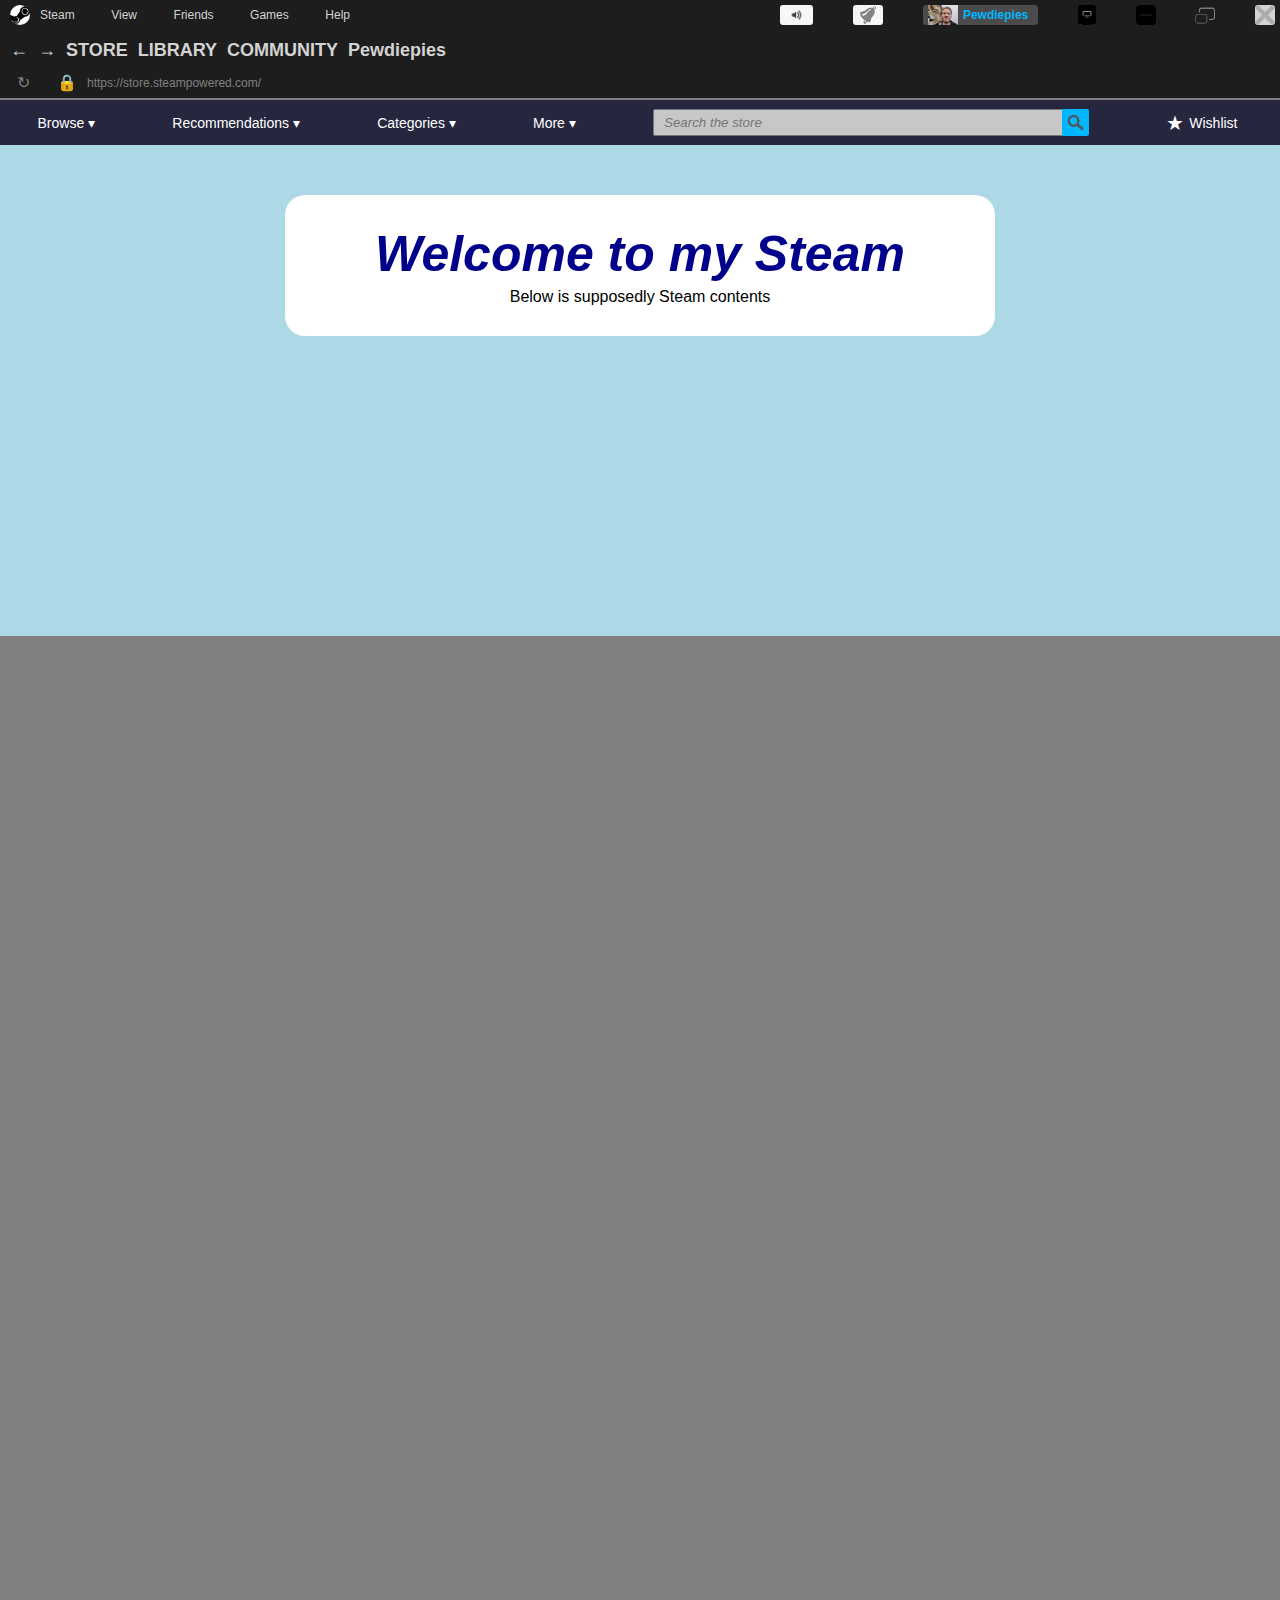
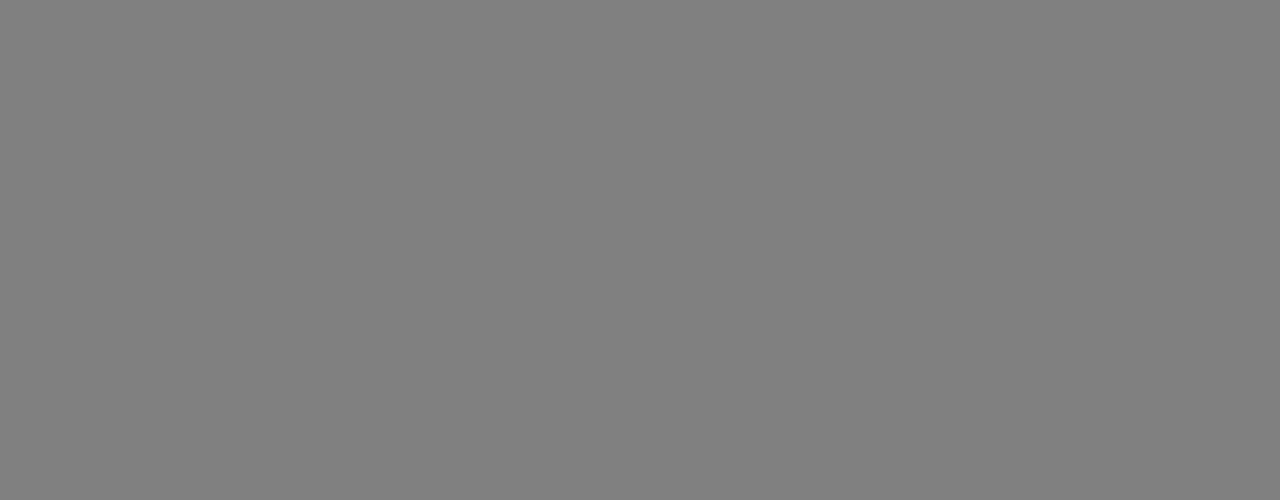
<file: index.html>
<!DOCTYPE html>
<html lang="en">
    <head>
        <title>Steam Store</title>
        <link rel="stylesheet" href="steamstore.css">
        <link rel="stylesheet" href="steamreact.css">
    </head>
    <!-- COMPLETE THE CODE AFTER LEARNING JAVASCRIPT-->
    <body>
        <div class="ui">
            <div class="settings">
                <div class="settings-button">
                    <div class="steam-button">
                        <img class="steam-logo" src="steam_images/steam_icon.png">
                        <div class="steam-profile">Steam</div> 
                    </div>
                    <div class="view-button">View</div>
                    <div class="friends-button">Friends</div>
                    <div class="games-button">Games</div>
                    <div class="help-button">Help</div>
                </div>
                <div class="extra">
                    <div class="extra-justify">
                        <img class="speaker-logo" src="steam_images/speaker.jpg">
                        <img class="bell-logo" src="steam_images/bell2.png">
                        <div class="profile-settings">
                            <img class="profile-pictures" src="steam_images/hqdefault.avif">
                            <div class="profile-name">Pewdiepies</div>
                        </div>
                        <img class="desktop-logo" src="steam_images/desktop.avif">
                        <img class="minimize-logo" src="steam_images/minimize.png">
                        <img class="maximize-logo" src="steam_images/fullscreen.png">
                        <img class="close-logo" src="steam_images/close.png">
                    </div>
                </div>
            </div>
            <div class="optionlist">
                <div class="backarrow">&#8592;</div>
                <div class="arrow">&rarr;</div>
                <div class="title-store">
                    <div class="store">STORE</div>
                    <div class="tooltip">
                        <div class="hover">Featured</div>
                        <div class="hover">Discovery Queue</div>
                        <div class="hover">Wishlist</div>
                        <div class="hover">Points Shop</div>
                        <div class="hover">News</div>
                        <div class="hover">Chart</div>
                    </div>
                </div>
                <div class="title-library">
                    <div class="library">LIBRARY</div>
                    <div class="tooltip">
                        <div class="hover">Home</div>
                        <div class="hover">Collections</div>
                        <div class="download">Downloads</div>
                    </div>
                </div>
                <div class="title-community">
                    <div class="community">COMMUNITY</div>
                    <div class="tooltip">
                        <div class="hover">Home</div>
                        <div class="hover">Discussions</div>
                        <div class="hover">Workshop</div>
                        <div class="hover">Market</div>
                        <div class="hover">Broadcasts</div>
                    </div>
                </div>
                <div class="title-profile">
                    <div class="profile-view">Pewdiepies</div>
                    <div class="tooltip">
                        <div class="hover">Activity</div>
                        <div class="hover">Profile</div>
                        <div class="hover">Friends</div>
                        <div class="hover">Groups</div>
                        <div class="hover">Content</div>
                        <div class="hover">Badges</div>
                        <div class="hover">Inventory</div>
                        <div class="hover">Steam Replay</div>
                    </div>
                </div>
            </div>
            <div class="steam-link">
                <div class="refresh">&#8635;</div>
                <div class="linked">
                    <div class="lock">&#128274;</div>
                    <div class="website-link">https://store.steampowered.com/</div>
                </div>
            </div>
        </div>
        <div class="header">
            <div class="center">
                <div class="browse">Browse &#9662;</div>
                <div class="recommendation">Recommendations &#9662;</div>
                <div class="categories">Categories &#9662;</div>
                <div class="more">More &#9662;</div>
                <div class="search-input">
                    <input  class="searchbar" type="text" placeholder="Search the store">
                    <img class="search-icon" src="steam_images/search.webp">
                </div>
                <div class="starwish">&starf;
                    <div class="wishlist">Wishlist</div>
                </div>
            </div>
        </div>
        <main>
            <nav>
                <div class="welcome">
                    Welcome to my Steam
                    <div class="explanation">Below is supposedly Steam contents</div>
                </div>
            </nav>
        </main>
    </body>

</html>
</file>
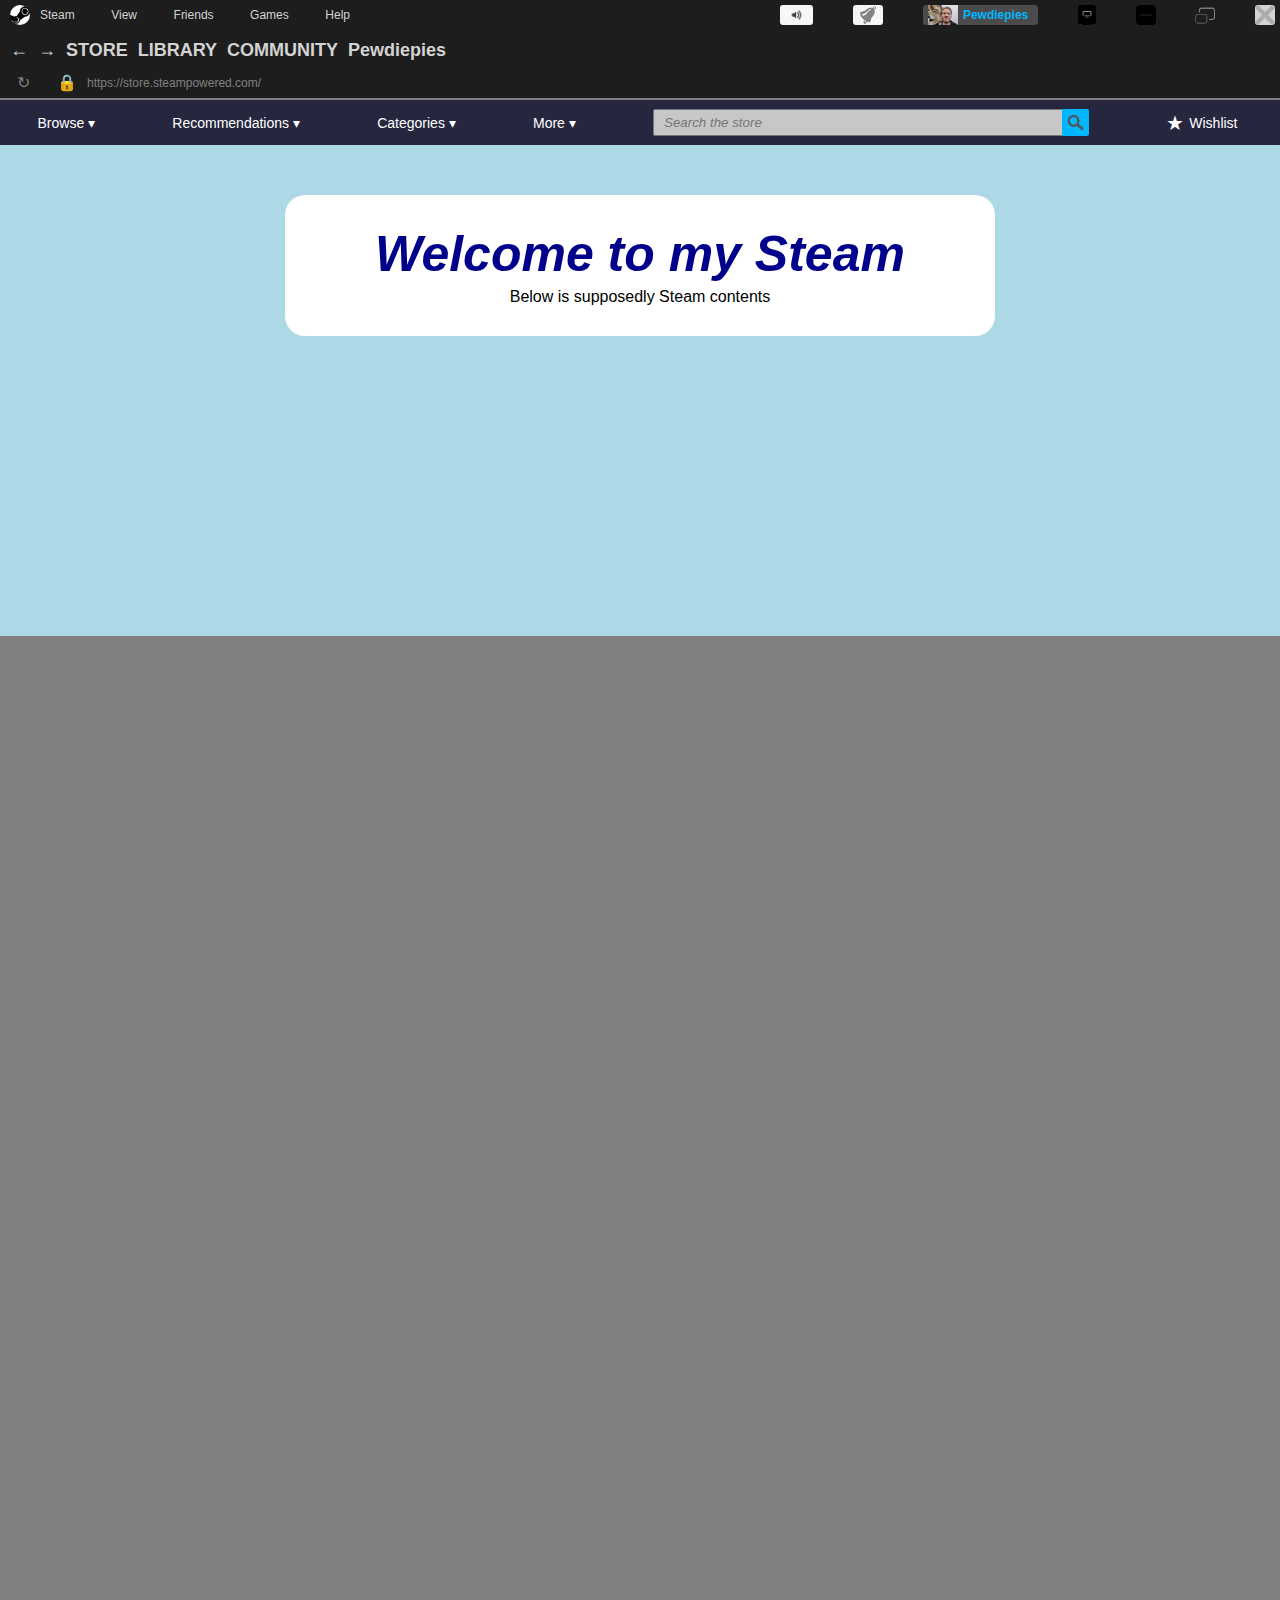
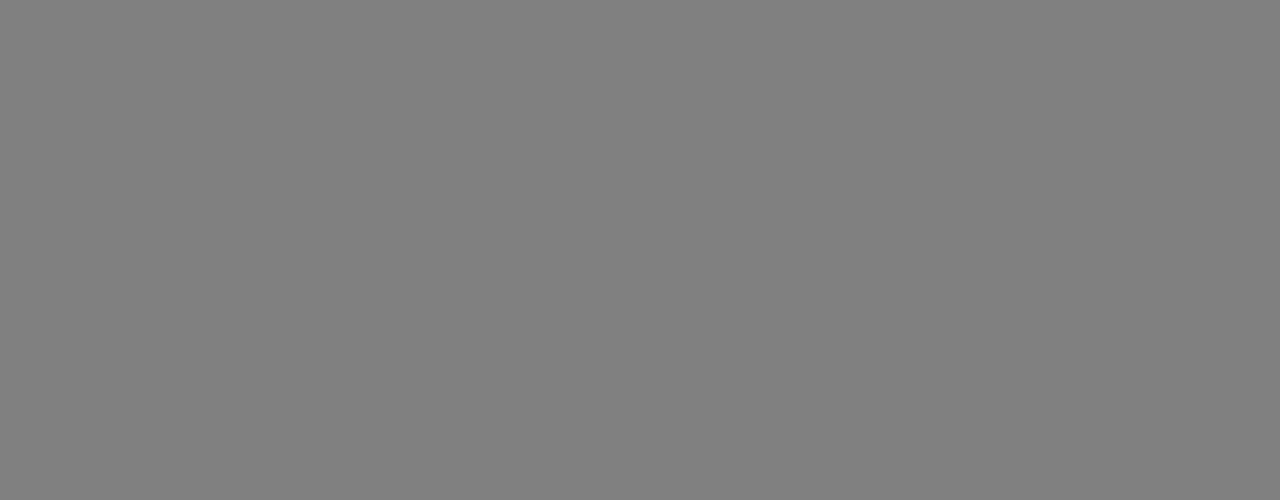
<file: steam.html>
<!DOCTYPE html>
<html lang="en">
    <head>
        <title>Steam Store</title>
        <link rel="stylesheet" href="steamstore.css">
        <link rel="stylesheet" href="steamreact.css">
    </head>
    <!-- COMPLETE THE CODE AFTER LEARNING JAVASCRIPT-->
    <body>
        <div class="ui">
            <div class="settings">
                <div class="settings-button">
                    <div class="steam-button">
                        <img class="steam-logo" src="steam_images/steam_icon.png">
                        <div class="steam-profile">Steam</div> 
                    </div>
                    <div class="view-button">View</div>
                    <div class="friends-button">Friends</div>
                    <div class="games-button">Games</div>
                    <div class="help-button">Help</div>
                </div>
                <div class="extra">
                    <div class="extra-justify">
                        <img class="speaker-logo" src="steam_images/speaker.jpg">
                        <img class="bell-logo" src="steam_images/bell2.png">
                        <div class="profile-settings">
                            <img class="profile-pictures" src="steam_images/hqdefault.avif">
                            <div class="profile-name">Pewdiepies</div>
                        </div>
                        <img class="desktop-logo" src="steam_images/desktop.avif">
                        <img class="minimize-logo" src="steam_images/minimize.png">
                        <img class="maximize-logo" src="steam_images/fullscreen.png">
                        <img class="close-logo" src="steam_images/close.png">
                    </div>
                </div>
            </div>
            <div class="optionlist">
                <div class="backarrow">&#8592;</div>
                <div class="arrow">&rarr;</div>
                <div class="title-store">
                    <div class="store">STORE</div>
                    <div class="tooltip">
                        <div class="hover">Featured</div>
                        <div class="hover">Discovery Queue</div>
                        <div class="hover">Wishlist</div>
                        <div class="hover">Points Shop</div>
                        <div class="hover">News</div>
                        <div class="hover">Chart</div>
                    </div>
                </div>
                <div class="title-library">
                    <div class="library">LIBRARY</div>
                    <div class="tooltip">
                        <div class="hover">Home</div>
                        <div class="hover">Collections</div>
                        <div class="download">Downloads</div>
                    </div>
                </div>
                <div class="title-community">
                    <div class="community">COMMUNITY</div>
                    <div class="tooltip">
                        <div class="hover">Home</div>
                        <div class="hover">Discussions</div>
                        <div class="hover">Workshop</div>
                        <div class="hover">Market</div>
                        <div class="hover">Broadcasts</div>
                    </div>
                </div>
                <div class="title-profile">
                    <div class="profile-view">Pewdiepies</div>
                    <div class="tooltip">
                        <div class="hover">Activity</div>
                        <div class="hover">Profile</div>
                        <div class="hover">Friends</div>
                        <div class="hover">Groups</div>
                        <div class="hover">Content</div>
                        <div class="hover">Badges</div>
                        <div class="hover">Inventory</div>
                        <div class="hover">Steam Replay</div>
                    </div>
                </div>
            </div>
            <div class="steam-link">
                <div class="refresh">&#8635;</div>
                <div class="linked">
                    <div class="lock">&#128274;</div>
                    <div class="website-link">https://store.steampowered.com/</div>
                </div>
            </div>
        </div>
        <div class="header">
            <div class="center">
                <div class="browse">Browse &#9662;</div>
                <div class="recommendation">Recommendations &#9662;</div>
                <div class="categories">Categories &#9662;</div>
                <div class="more">More &#9662;</div>
                <div class="search-input">
                    <input  class="searchbar" type="text" placeholder="Search the store">
                    <img class="search-icon" src="steam_images/search.webp">
                </div>
                <div class="starwish">&starf;
                    <div class="wishlist">Wishlist</div>
                </div>
            </div>
        </div>
        <main>
            <nav>
                <div class="welcome">
                    Welcome to my Steam
                    <div class="explanation">Below is supposedly Steam contents</div>
                </div>
            </nav>
        </main>
    </body>
</html>
</file>
<file: steamstore.css>
body {
    font-family: arial;
    margin: 0;   
    background-color: gray; 
    height: 2000px;
    padding-top: 100px;
}
.ui {
    display: flex;
    position: fixed;
    top: 0;
    left: 0;
    right: 0;
}
.optionlist {
    position: fixed;
    top: 30px;
    left: 0;
    right: 0;
}
.steam-link {
    position: fixed;
    top: 70px;
    left: 0;
    right: 0;
}
.settings {
    display: flex;
    background-color: rgb(29, 29, 29);
    color: lightgray;
    height: 30px;
    position: fixed; 
    top: 0;
    left: 0;
    right: 0;
}
.settings-button {
    width: 350px;
    background-color: rgb(29, 29, 29); 
    display: flex;
    justify-content: space-between;
    align-items: center;
    font-size: 12px;
}
.steam-button {
    display: flex;
    align-items: center;
    padding-left: 10px;
}
.steam-logo {
    height: 20px;
    border-radius: 10px;
}
.steam-profile {
    padding-left: 10px;
}
.extra {
    display: flex;
    position: absolute;
    top: 0;
    right: 0;
    height: 30px;
    width: 500px;
    justify-content: space-between;
    align-items: center;
    background-color: rgb(29, 29, 29);
}
.extra-justify {
    display: flex;
    flex: 1;
    align-items: center;
    justify-content: space-between;
}
.speaker-logo {
    height: 20px;
    border-radius: 3px;
}
.bell-logo {
    height: 20px;
    border-radius: 3px;
}
.profile-settings {
    display: flex;
    align-items: center;
    background-color: rgb(75, 75, 75);
    border-radius: 3px;
    padding-left: 5px;
    padding-right: 10px;
}
.profile-pictures {
    height:20px;
    width: 30px;
    object-fit: cover;
}
.profile-name {
    color: rgb(0, 183, 255);
    font-weight: bold;
    padding-left: 5px;
    font-size: 12px;
}
.desktop-logo {
    height: 20px;
    border-radius: 3px;
    object-fit: cover;
}
.minimize-logo {
    height: 20px;
    border-radius: 3px;
}
.maximize-logo {
    height: 20px;
    border-radius: 3px;
}
.close-logo {
    height: 20px;
    border-radius: 3px;
    margin-right: 5px;
    background-color: lightgray;
}
.optionlist {
    display: flex;
    flex: 1;
    justify-content: space-around;
    justify-content: start;
    align-items: center;
    font-weight: bold;
    font-size: 18px;
    color: lightgray;
    height: 40px;
    background-color: rgb(29, 29, 29);
}
.backarrow {
    margin-left: 10px;
    margin-right: 5px;
}
.arrow, .store, .library, .community, .profile-view {
    margin-left: 5px;
    margin-right: 5px;
}
.title-store {
    position: relative;
}
.title-store .tooltip,
.title-library .tooltip,
.title-community .tooltip,
.title-profile .tooltip {
    position: absolute;
    background-color: rgb(75, 75, 75);
    border-radius: 2px;
    margin-top: 12px;
    width: 110px;
    padding-top: 8px;
    padding-bottom: 8px;
    padding-left: 15px;
    padding-right: 15px;
    font-size: 14px;
    font-weight: 400;
    line-height: 28px;
    opacity: 0;
    transition: opacity 0.05s;
    pointer-events: none;
}
.download {
    border-top-style: solid;
    border-top-width: 1px;
    margin-top: 5px;
}
.steam-link {
    background-color: rgb(29, 29, 29);
    color: white;
    display: flex;
    align-items: center;
}
.refresh, .lock, .website-link {
    margin-left: 10px;
    padding-bottom: 3px;
    color: gray;
}
.refresh {
    display: flex;
    align-items: center;
    border-radius: 10px;
    padding-left: 7px;
    padding-right: 7px;
    padding-top: 3px;
    padding-bottom: 3px;
    margin-bottom: 3px;
}
.linked {
    display: flex;
    align-items: center;
    margin-left: 10px;
    border-radius: 20px;
    padding-right: 15px;
    padding-top: 3px;
    margin-bottom: 3px;
}
.website-link {
    font-size: 12px;
}
.header {
    display: flex;
    flex: 1;
    justify-content: center;
    align-items: center;
    color: white;
    background-color: rgb(38, 38, 63);
    height: 45px;
    padding-left: 10px;
    padding-right: 15px;
    font-size: 14px;
}
.center {
    width: 1200px;
    display: flex;
    justify-content: space-between;
    align-items: center;

}
.starwish {
    display: flex;
    align-items: center;
    font-size: 20px;
}
.wishlist {
    font-size: 14px;
    padding-left: 5px;
}
.search-input {
    display: flex;
    align-items: center;
}
.searchbar {
    background-color: rgb(199, 199, 199);
    width: 400px;
    border-style: solid;
    border-width: 1px;
    border-radius: 2px;
    padding-left: 10px;
    padding-bottom: 5px;
    padding-top: 5px;
    font-style: italic;
    margin-right: 0;
}
.searchbar:hover {
    border-color: rgb(0, 183, 255);
}
.search-icon {
    height: 17px;
    background-color: rgb(0, 183, 255);
    border: none;
    border-radius: 2px;
    padding: 5px;
    margin-left: -5px;
}
main nav {
    display: flex;
    justify-content: center;
    background-color: lightblue;
    padding-bottom: 300px;
}
.welcome {
    display: flex;
    flex-direction: column;
    background-color: white;
    color: darkblue;
    font-size: 50px;
    font-weight: bold;
    font-style: italic;
    justify-content: space-around;
    align-items: center;
    margin-top: 50px;
    width: 700px;
    border-radius: 20px;
    padding: 30px 5px;
}
.explanation {
    display: flex;
    font-size: 16px;
    margin-top: 5px;
    color: black;
    font-style: normal;
    font-weight: 400;
}
</file>
<file: steamreact.css>
/* JavaScript is required to create interactive designs*/

.steam-button:hover,
.view-button:hover,
.friends-button:hover,
.games-button:hover,
.help-button:hover {
    color: white;
    cursor: pointer;
}
.backarrow:hover,
.arrow:hover,
.store:hover,
.library:hover,
.community:hover,
.profile-view:hover {
    color: white;
    cursor: pointer;
}
.refresh:hover,
.linked:hover,
.linked:hover .website-link {
    background-color: rgb(39, 39, 39);
    color: white;
    cursor: pointer;
}
.searchbar:hover {
    border-color: rgb(0, 183, 255);
}
.title-store:hover .tooltip,
.title-library:hover .tooltip,
.title-community:hover .tooltip,
.title-profile:hover .tooltip {
    opacity: 1;
}
</file>
